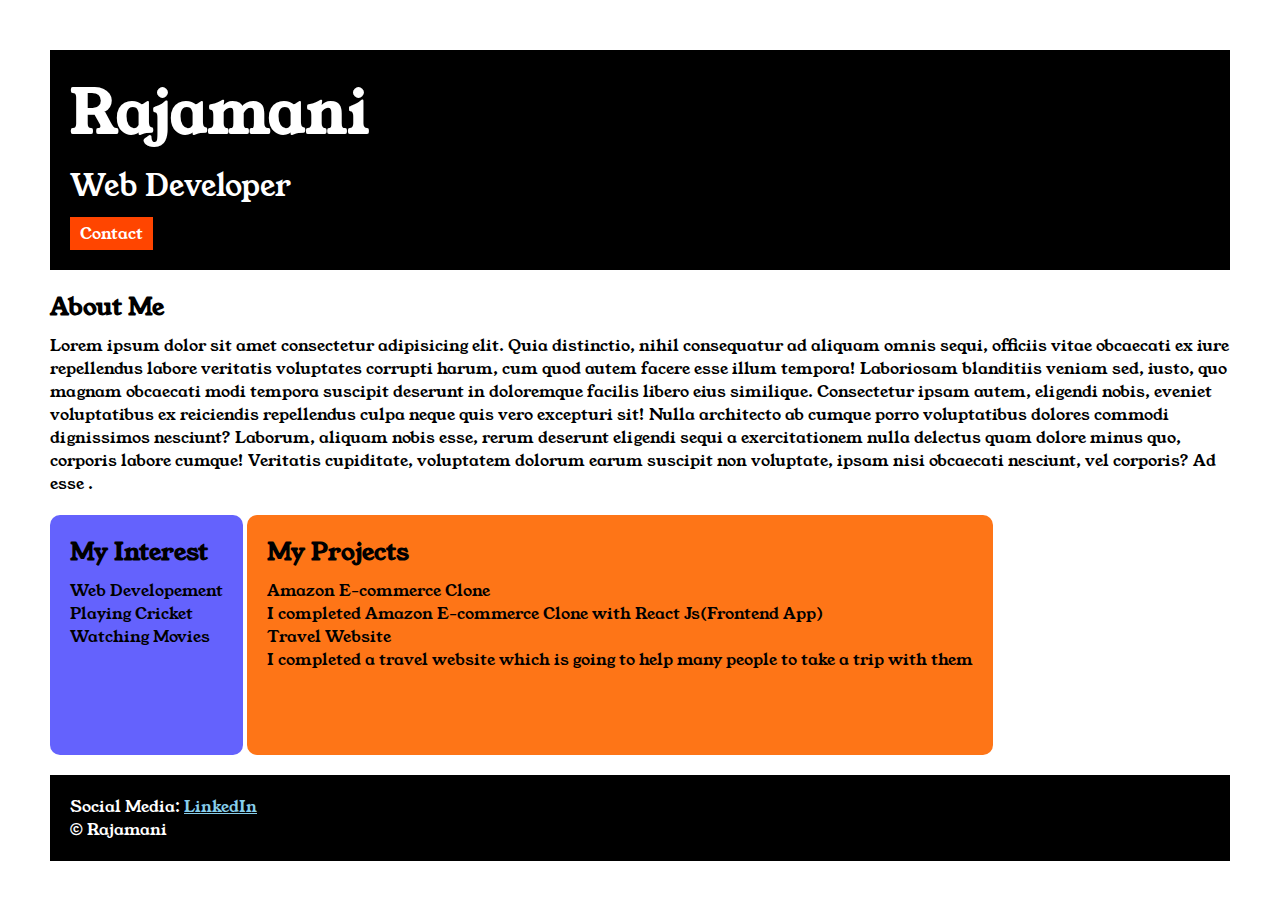
<file: index.html>
<!DOCTYPE html>
<html lang="en">

<head>
    <meta charset="UTF-8">
    <meta name="viewport" content="width=device-width, initial-scale=1.0">
    <title>Portfolio</title>
    <link rel="stylesheet" href="style.css">

    <link rel="preconnect" href="https://fonts.googleapis.com">
    <link rel="preconnect" href="https://fonts.gstatic.com" crossorigin>
    <link href="https://fonts.googleapis.com/css2?family=Young+Serif&display=swap" rel="stylesheet">
</head>

<body>

    <div class="container">
        <div class="section-one">
            <h1 class="section-one__name">Rajamani</h1>

            <p class="section-one__role">Web Developer</p>
            <a class="section-one__contact" href="contact.html" target="_top">Contact</a>
        </div>

        <div class="section-two">

            <h2 class="section-two__title">About Me</h2>

            <p class="section-two__desc">Lorem ipsum dolor sit amet consectetur adipisicing elit. Quia distinctio, nihil consequatur ad aliquam omnis
                sequi,
                officiis vitae obcaecati ex iure repellendus labore veritatis voluptates corrupti harum, cum quod autem
                facere
                esse
                illum tempora! Laboriosam blanditiis veniam sed, iusto, quo magnam obcaecati modi tempora suscipit deserunt
                in
                doloremque facilis libero eius similique. Consectetur ipsam autem, eligendi nobis, eveniet voluptatibus ex
                reiciendis repellendus culpa neque quis vero excepturi sit! Nulla architecto ab cumque porro voluptatibus
                dolores
                commodi dignissimos nesciunt? Laborum, aliquam nobis esse, rerum deserunt eligendi sequi a exercitationem
                nulla
                delectus quam dolore minus quo, corporis labore cumque! Veritatis cupiditate, voluptatem dolorum earum
                suscipit
                non
                voluptate, ipsam nisi obcaecati nesciunt, vel corporis? Ad esse  .</p>
        </div>

     
<div class="section-three">

    <h2 class="section-three__title">My Interest</h2>

        <ul class="section-three__desc">
            <li>Web Developement</li>
            <li>Playing Cricket</li>
            <li>Watching Movies</li>
        </ul>

</div>
        
<div class="section-four">

    <h2 class="section-four__title">My Projects</h2>

    <ul class="section-four__desc">
        <li>
            Amazon E-commerce Clone
        </li>
        <p>I completed Amazon E-commerce Clone with React Js(Frontend App)</p>

        <li>
            Travel Website
        </li>
        <p>I completed a travel website which is going to help many people to take a trip with them</p>
    </ul>

</div>
       
<div class="section-five">
    <p class="section-five__title">Social Media: <a href="">LinkedIn</a></p>

    <p>&#169 Rajamani</p>

</div>

       

    </div>
</body>

</html>
</file>
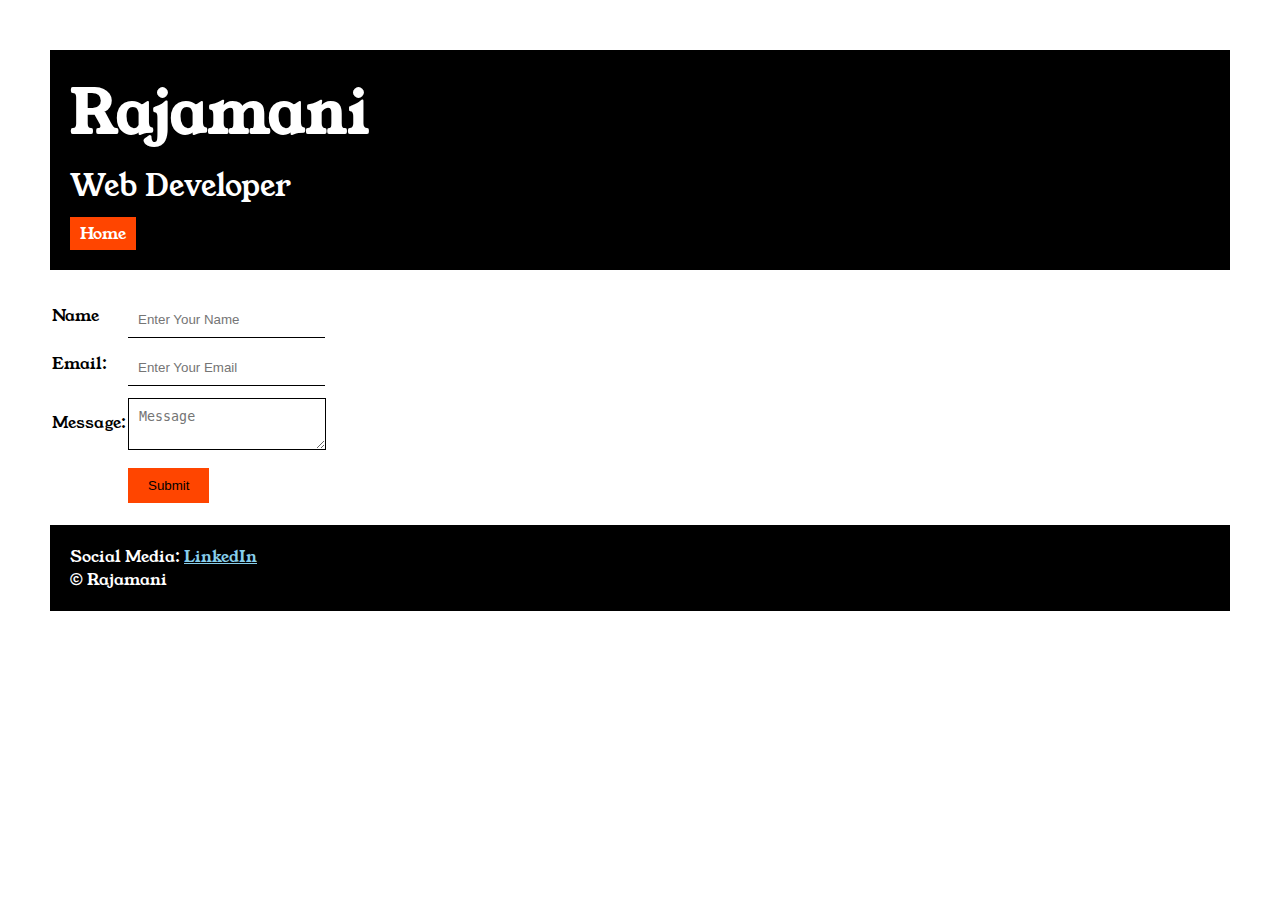
<file: contact.html>
<!DOCTYPE html>
<html lang="en">

<head>
    <meta charset="UTF-8">
    <meta name="viewport" content="width=device-width, initial-scale=1.0">
    <title>Contact</title>
    <link rel="stylesheet" href="style.css">

    <link rel="preconnect" href="https://fonts.googleapis.com">
    <link rel="preconnect" href="https://fonts.gstatic.com" crossorigin>
    <link href="https://fonts.googleapis.com/css2?family=Young+Serif&display=swap" rel="stylesheet">
</head>

<body>
    <div class="container">
    <div class="section-one">
        <h1 class="section-one__name">Rajamani</h1>

        <p class="section-one__role">Web Developer</p>
        <a class="section-one__contact" href="index.html" target="_top">Home</a>
    </div>
    <div class="contact-form">
        <form>
            <table>
                <tr>
                    <td>Name</td>
                    <td><input type="text" placeholder="Enter Your Name" class="contact-form__input"></td>
                </tr>
    
                <tr>
                    <td>Email:</td>
                    <td><input type="email" placeholder="Enter Your Email" class="contact-form__input"></td>
                </tr>
    
                <tr>
                    <td>Message:</td>
                    <td><textarea placeholder="Message" class="contact-form__textarea"></textarea></td>
                </tr>
    
                <tr>
                    <td>
    
                    </td>
                    <td><input type="submit" class="contact-form__submit"></td>
                </tr>
    
            </table>
        </form>
    </div>
    

    <div class="section-five">
        <p class="section-five__title">Social Media: <a href="">LinkedIn</a></p>
    
        <p>&#169 Rajamani</p>
    
    </div>
</div>
</body>

</html>
</file>
<file: style.css>
* {
    padding: 0;
    margin: 0;

}

body {
     
        font-family: "Young Serif", serif;
        font-weight: 400;
        font-style: normal;
      
}

.container {
    padding: 50px;

}

.section-one {
    background-color: black;
    color: white;
    padding: 20px;
}

.section-one__contact {
    background-color: orangered;
    color: white;
    text-decoration: none;
    padding-left: 10px;
    padding-right: 10px;
    padding-top: 5px;
    padding-bottom: 5px;
    display: inline-block;
margin-top: 10px;
}

.section-one__name {
    font-size: 60px;
}

.section-one__role {
    font-size: 30px;
    margin-top: 10px;
}

.section-two,.section-three,.section-four,.section-five {
    margin-top:20px ;
}

.section-two__desc,.section-three__desc,.section-four__desc,.section-five__desc {
    margin-top: 10px;
}

.section-five {
    background-color: black;
    color: white;
    padding: 20px;

}

.section-five__title a {
    color: skyblue;
}

.section-three li , .section-four li {

    list-style-type: none;
}

.section-three {
    background-color: #6462FD;
    color: black;
    padding: 20px;
    display: inline-block;
   height: 200px;
    border-radius: 10px;
    vertical-align: top;
}


.section-four {
    background-color: #FE7517;
    color: black;
    padding: 20px;
    display: inline-block;
    height: 200px;
    border-radius: 10px;
    vertical-align: top;

}

.contact-form {
    margin-top: 20px;

}

.contact-form__input,.contact-form__textarea,.contact-form__submit {
    margin-top: 10px;
}

.contact-form__input {
    padding: 10px;
    border: none;
    border-bottom: solid black 1px;
}

.contact-form__textarea {
    padding: 10px;
    border: none;
    border: solid black 1px;
}

.contact-form__submit {
   padding-top: 10px;
   padding-bottom: 10px;
   padding-left: 20px;
   padding-right: 20px;
   background-color: orangered;
   color: black;
   border: none;
}
</file>
